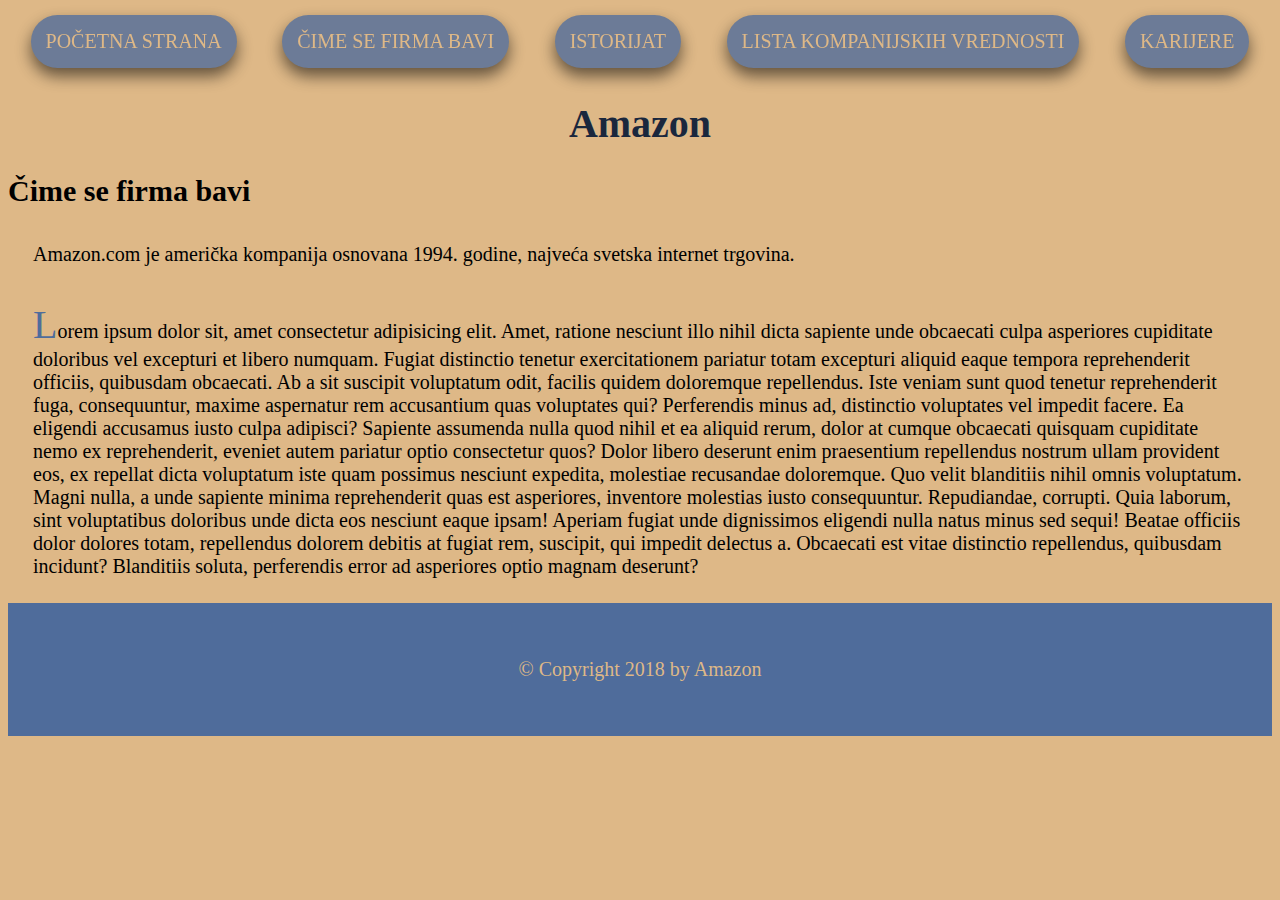
<file: 2.html>
<!DOCTYPE html>
<html lang="en">

<head>
    <meta charset="UTF-8">
    <meta name="viewport" content="width=device-width, initial-scale=1.0">
    <meta http-equiv="X-UA-Compatible" content="ie=edge">
    <title>Firma Amazon</title>
    <link rel="icon" href="https://inthechat.com/wp-content/uploads/2016/09/Amazon.png" type="icon/png">
    <link rel="stylesheet" href="style.css">
    <link rel="stylesheet" href="style.css">
</head>

<body>
    <nav>
        <a href="index.html">Početna strana</a>
        <a href="#">Čime se firma bavi</a>
        <a href="3.html">Istorijat</a>
        <a href="4.html">Lista kompanijskih vrednosti</a>
        <a href="5.html">Karijere</a>
    </nav>

    <h1>Amazon</h1>

    <h2>Čime se firma bavi</h2>

    <p>Amazon.com je američka kompanija osnovana 1994. godine, najveća svetska internet trgovina.</p>
    <p class="pasus">Lorem ipsum dolor sit, amet consectetur adipisicing elit. Amet, ratione nesciunt illo nihil dicta sapiente unde obcaecati culpa asperiores cupiditate doloribus vel excepturi et libero numquam. Fugiat distinctio tenetur exercitationem pariatur totam excepturi aliquid eaque tempora reprehenderit officiis, quibusdam obcaecati. Ab a sit suscipit voluptatum odit, facilis quidem doloremque repellendus. Iste veniam sunt quod tenetur reprehenderit fuga, consequuntur, maxime aspernatur rem accusantium quas voluptates qui? Perferendis minus ad, distinctio voluptates vel impedit facere. Ea eligendi accusamus iusto culpa adipisci? Sapiente assumenda nulla quod nihil et ea aliquid rerum, dolor at cumque obcaecati quisquam cupiditate nemo ex reprehenderit, eveniet autem pariatur optio consectetur quos? Dolor libero deserunt enim praesentium repellendus nostrum ullam provident eos, ex repellat dicta voluptatum iste quam possimus nesciunt expedita, molestiae recusandae doloremque. Quo velit blanditiis nihil omnis voluptatum. Magni nulla, a unde sapiente minima reprehenderit quas est asperiores, inventore molestias iusto consequuntur. Repudiandae, corrupti. Quia laborum, sint voluptatibus doloribus unde dicta eos nesciunt eaque ipsam! Aperiam fugiat unde dignissimos eligendi nulla natus minus sed sequi! Beatae officiis dolor dolores totam, repellendus dolorem debitis at fugiat rem, suscipit, qui impedit delectus a. Obcaecati est vitae distinctio repellendus, quibusdam incidunt? Blanditiis soluta, perferendis error ad asperiores optio magnam deserunt?</p>
    
    <footer>
        <p>&copy; Copyright 2018 by Amazon</p>
    </footer>
</body>

</html>
</file>
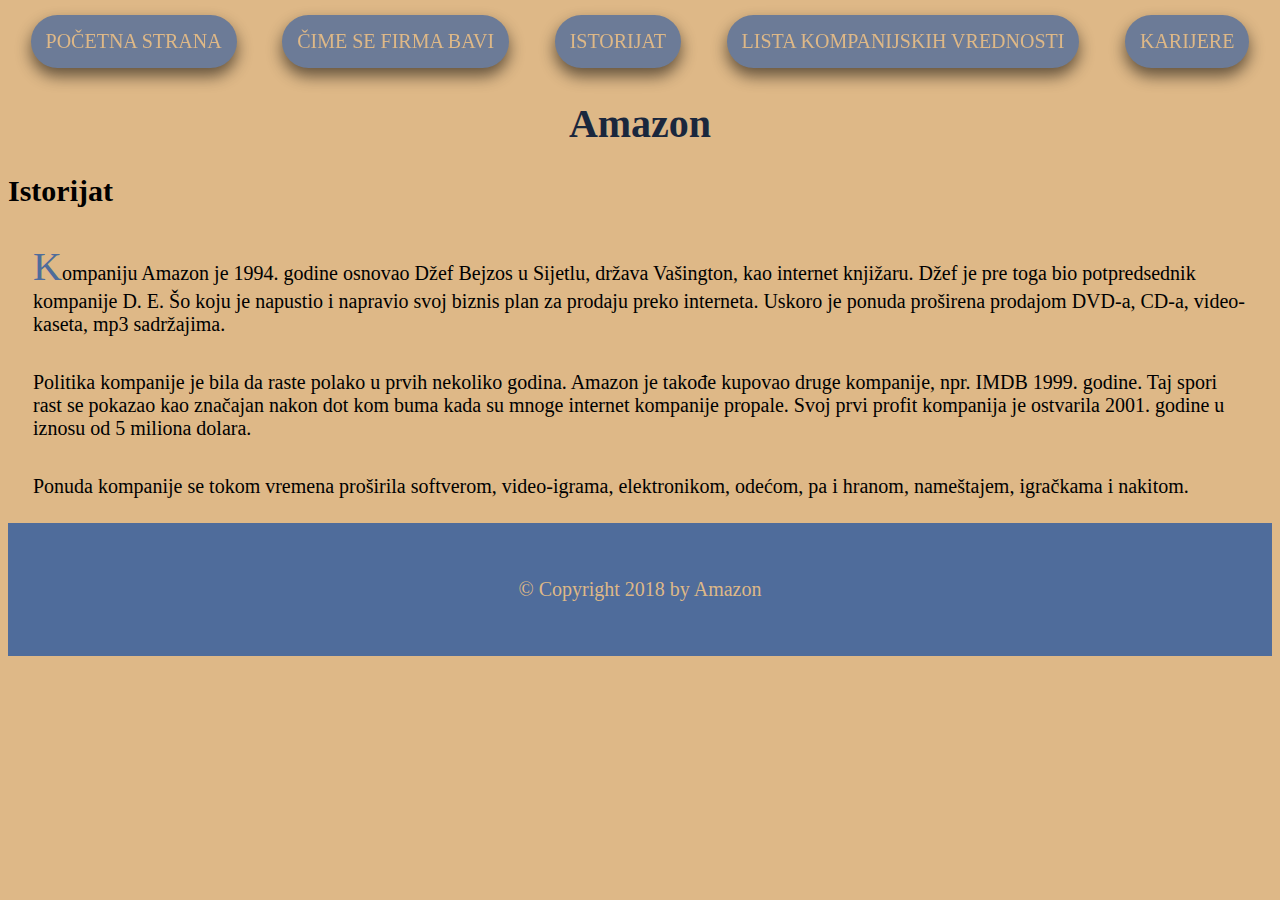
<file: 3.html>
<!DOCTYPE html>
<html lang="en">

<head>
    <meta charset="UTF-8">
    <meta name="viewport" content="width=device-width, initial-scale=1.0">
    <meta http-equiv="X-UA-Compatible" content="ie=edge">
    <title>Firma Amazon</title>
    <link rel="icon" href="https://inthechat.com/wp-content/uploads/2016/09/Amazon.png" type="icon/png">
    <link rel="stylesheet" href="style.css">
</head>

<body>
    <nav>
        <a href="index.html">Početna strana</a>
        <a href="2.html">Čime se firma bavi</a>
        <a href="#">Istorijat</a>
        <a href="4.html">Lista kompanijskih vrednosti</a>
        <a href="5.html">Karijere</a>
    </nav>

    <h1>Amazon</h1>

    <h2>Istorijat</h2>

    <p class="pasus">Kompaniju Amazon je 1994. godine osnovao Džef Bejzos u Sijetlu, država Vašington, kao internet knjižaru. Džef je pre toga bio potpredsednik kompanije D. E. Šo koju je napustio i napravio svoj biznis plan za prodaju preko interneta. Uskoro je ponuda proširena prodajom DVD-a, CD-a, video-kaseta, mp3 sadržajima.</p>

    <p>Politika kompanije je bila da raste polako u prvih nekoliko godina. Amazon je takođe kupovao druge kompanije, npr. IMDB 1999. godine. Taj spori rast se pokazao kao značajan nakon dot kom buma kada su mnoge internet kompanije propale. Svoj prvi profit kompanija je ostvarila 2001. godine u iznosu od 5 miliona dolara.</p>

    <p>Ponuda kompanije se tokom vremena proširila softverom, video-igrama, elektronikom, odećom, pa i hranom, nameštajem, igračkama i nakitom.</p>

    <footer>
        <p>&copy; Copyright 2018 by Amazon</p>
    </footer>
</body>

</html>
</file>
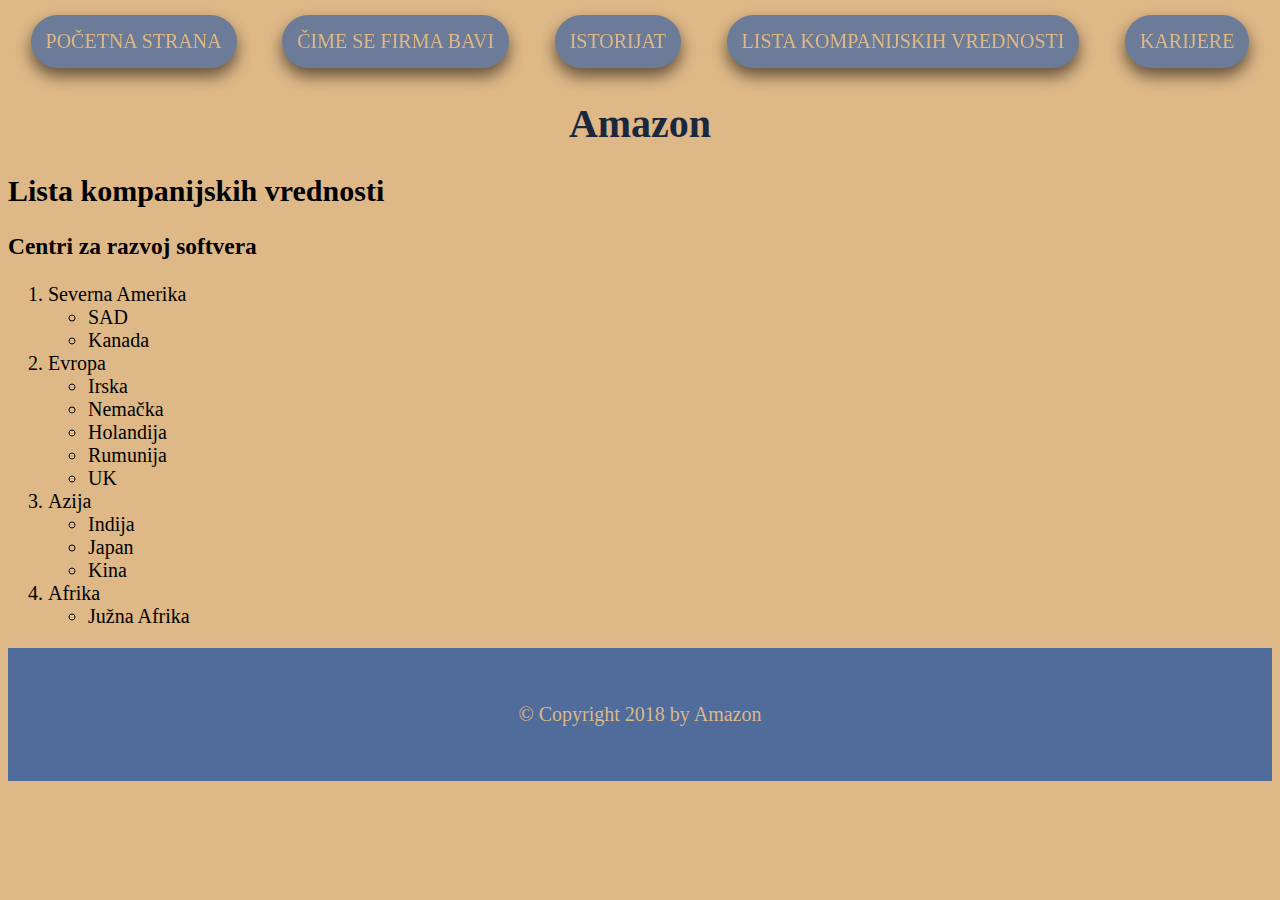
<file: 4.html>
<!DOCTYPE html>
<html lang="en">

<head>
    <meta charset="UTF-8">
    <meta name="viewport" content="width=device-width, initial-scale=1.0">
    <meta http-equiv="X-UA-Compatible" content="ie=edge">
    <title>Firma Amazon</title>
    <link rel="icon" href="https://inthechat.com/wp-content/uploads/2016/09/Amazon.png" type="icon/png">
    <link rel="stylesheet" href="style.css">
</head>

<body>
    <nav>
        <a href="index.html">Početna strana</a>
        <a href="2.html">Čime se firma bavi</a>
        <a href="3.html">Istorijat</a>
        <a href="#">Lista kompanijskih vrednosti</a>
        <a href="5.html">Karijere</a>
    </nav>

    <h1>Amazon</h1>

    <h2>Lista kompanijskih vrednosti</h2>

    <h3>Centri za razvoj softvera</h3>
    <ol>
        <li>Severna Amerika</li>
            <ul>
                <li>SAD</li>
                <li>Kanada</li>
            </ul>
        <li>Evropa</li>
            <ul>
                <li>Irska</li>
                <li>Nemačka</li>
                <li>Holandija</li>
                <li>Rumunija</li>
                <li>UK</li>
            </ul>
        <li>Azija</li>
            <ul>
                <li>Indija</li>
                <li>Japan</li>
                <li>Kina</li>
            </ul>
        <li>Afrika</li>
            <ul>
                <li>Južna Afrika</li>
            </ul>
    </ol>


    <footer>
        <p>&copy; Copyright 2018 by Amazon</p>
    </footer>
</body>

</html>
</file>
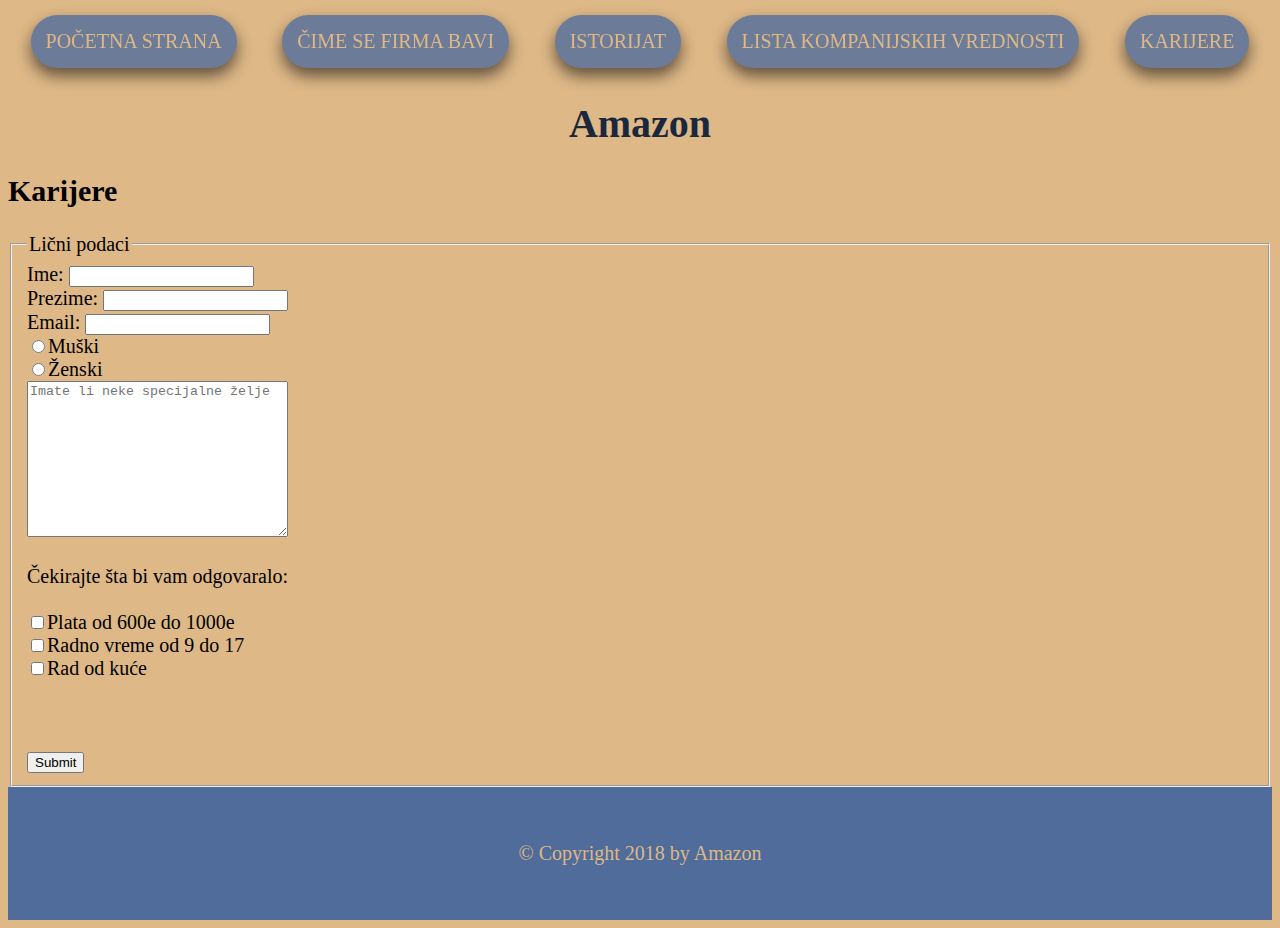
<file: 5.html>
<!DOCTYPE html>
<html lang="en">

<head>
    <meta charset="UTF-8">
    <meta name="viewport" content="width=device-width, initial-scale=1.0">
    <meta http-equiv="X-UA-Compatible" content="ie=edge">
    <title>Firma Amazon</title>
    <link rel="icon" href="https://inthechat.com/wp-content/uploads/2016/09/Amazon.png" type="icon/png">
    <link rel="stylesheet" href="style.css">
</head>

<body>
    <nav>
        <a href="index.html">Početna strana</a>
        <a href="2.html">Čime se firma bavi</a>
        <a href="3.html">Istorijat</a>
        <a href="4.html">Lista kompanijskih vrednosti</a>
        <a href="#">Karijere</a>
    </nav>
    
    <h1>Amazon</h1>

    <h2>Karijere</h2>

    <form method="POST">
        <fieldset>
            <legend>Lični podaci</legend>
            Ime: <input type="text" name="ime"><br>
            Prezime: <input type="text" name="prezime"><br>
            Email: <input type="email" name="email"><br>

            <input type="radio" name="pol" value="muški">Muški <br>
            <input type="radio" name="pol" value="ženski">Ženski <br>

            <textarea name="želje" id="" cols="30" rows="10" placeholder="Imate li neke specijalne želje"></textarea><br><br>

            Čekirajte šta bi vam odgovaralo: <br><br>
            <input type="checkbox">Plata od 600e do 1000e <br>
            <input type="checkbox">Radno vreme od 9 do 17 <br>
            <input type="checkbox">Rad od kuće <br>


            <br>
            <br>
            <br>
            <input type="submit" value="Submit">
        </fieldset>
    </form>

    <footer>
        <p>&copy; Copyright 2018 by Amazon</p>
    </footer>
</body>

</html>
</file>
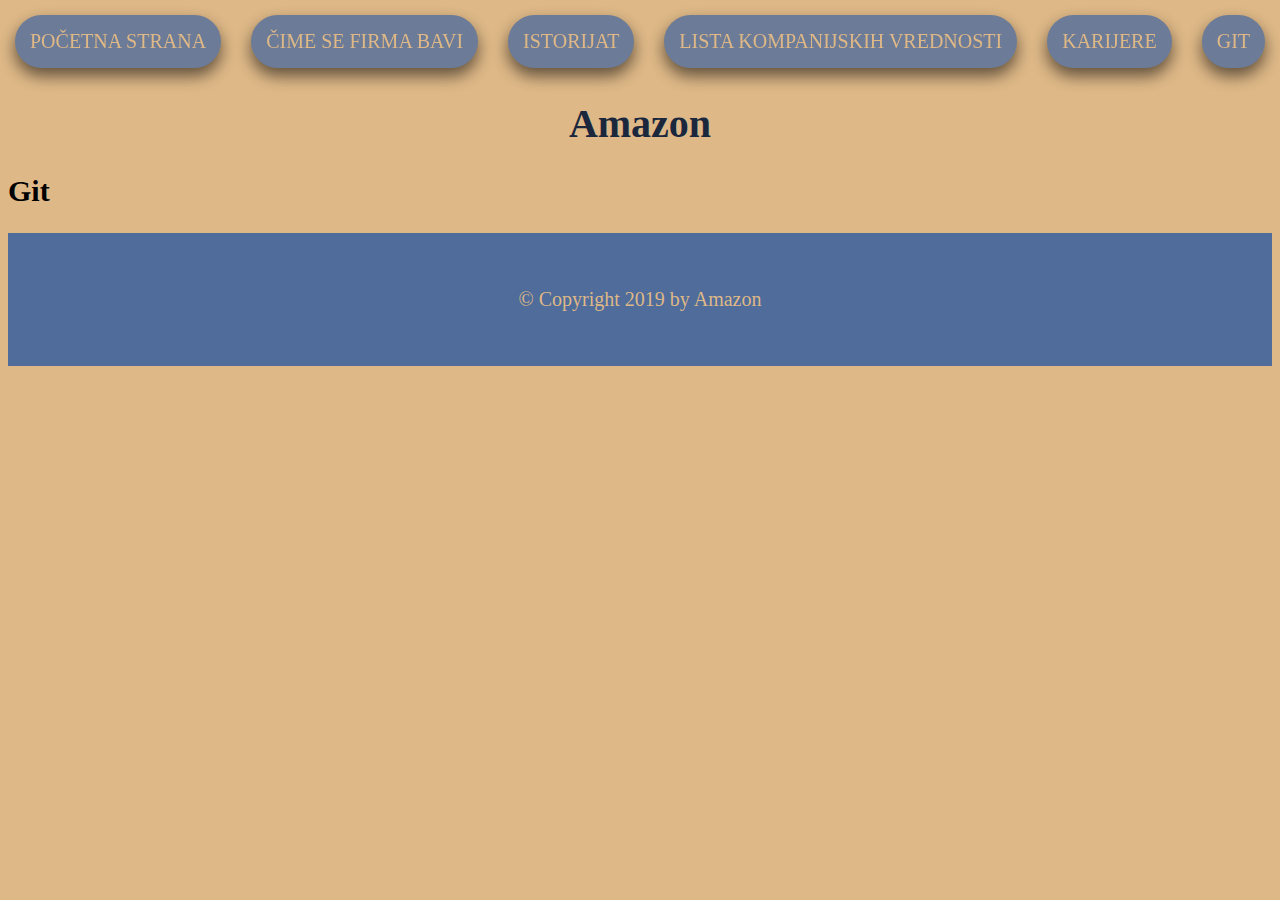
<file: 6.html>
<!DOCTYPE html>
<html lang="en">

<head>
    <meta charset="UTF-8">
    <meta name="viewport" content="width=device-width, initial-scale=1.0">
    <meta http-equiv="X-UA-Compatible" content="ie=edge">
    <title>Firma Amazon</title>
    <link rel="icon" href="https://inthechat.com/wp-content/uploads/2016/09/Amazon.png" type="icon/png">
    <link rel="stylesheet" href="style.css">
</head>

<body>
    <nav>
        <a href="index.html">Početna strana</a>
        <a href="2.html">Čime se firma bavi</a>
        <a href="3.html">Istorijat</a>
        <a href="4.html">Lista kompanijskih vrednosti</a>
        <a href="5.html">Karijere</a>
        <a href="#">GIT</a>
    </nav>
    
    <h1>Amazon</h1>

    <h2>Git</h2>

    

    <footer>
        <p>&copy; Copyright 2019 by Amazon</p>
    </footer>
</body>

</html>
</file>
<file: style.css>
body {
    box-sizing: border-box;
    background-color: burlywood;
    font-size: 20px;
}

nav {
    display: flex;
    justify-content: space-evenly;
    position: fixed;
    top: 0;
    left: 0;
    width: 100%;
}

nav a {
    margin: 15px;
    padding: 15px;
    font-size: 20px;
    text-transform: uppercase;
    text-decoration: none;
    background-color: #4f6c9b;
    color: burlywood;
    border-radius: 100px;
    opacity: .8;
    transition: all .3s;
    box-shadow: 0 8px 16px rgba(0, 0, 0, .7);
}

nav a:hover,
nav a:active {
    transform: scale(1.1);
    box-shadow: 0 10px 20px rgba(0, 0, 0, .7);
}

h1 {
    text-align: center;
    color: #1a273d;
    margin-top: 100px;
}

p {
    margin: 15px;
    padding: 10px;
}

span {
    color: brown;
    background-color: cyan;
    font-weight: 900;
    font-size: 30px;
    margin: 50px;
    padding: 50px;
    width: 500px;
    height: 200px;
    opacity: .5;
}

.pasus::first-letter {
    font-size: 40px;
    color: #4f6c9b;
}

footer {
    padding: 30px;
    background-color: #4f6c9b;
    color: burlywood;
    text-align: center;
    clear: both;
}

.logo {
    float: left;
    width: 500px;
    margin: 20px;
    margin-bottom: 0;
    border: 2px solid black;
}

.cols {
    column-count: 3;
    column-gap: 20px;
    border: 5px dotted #4f6c9b;
}
</file>
